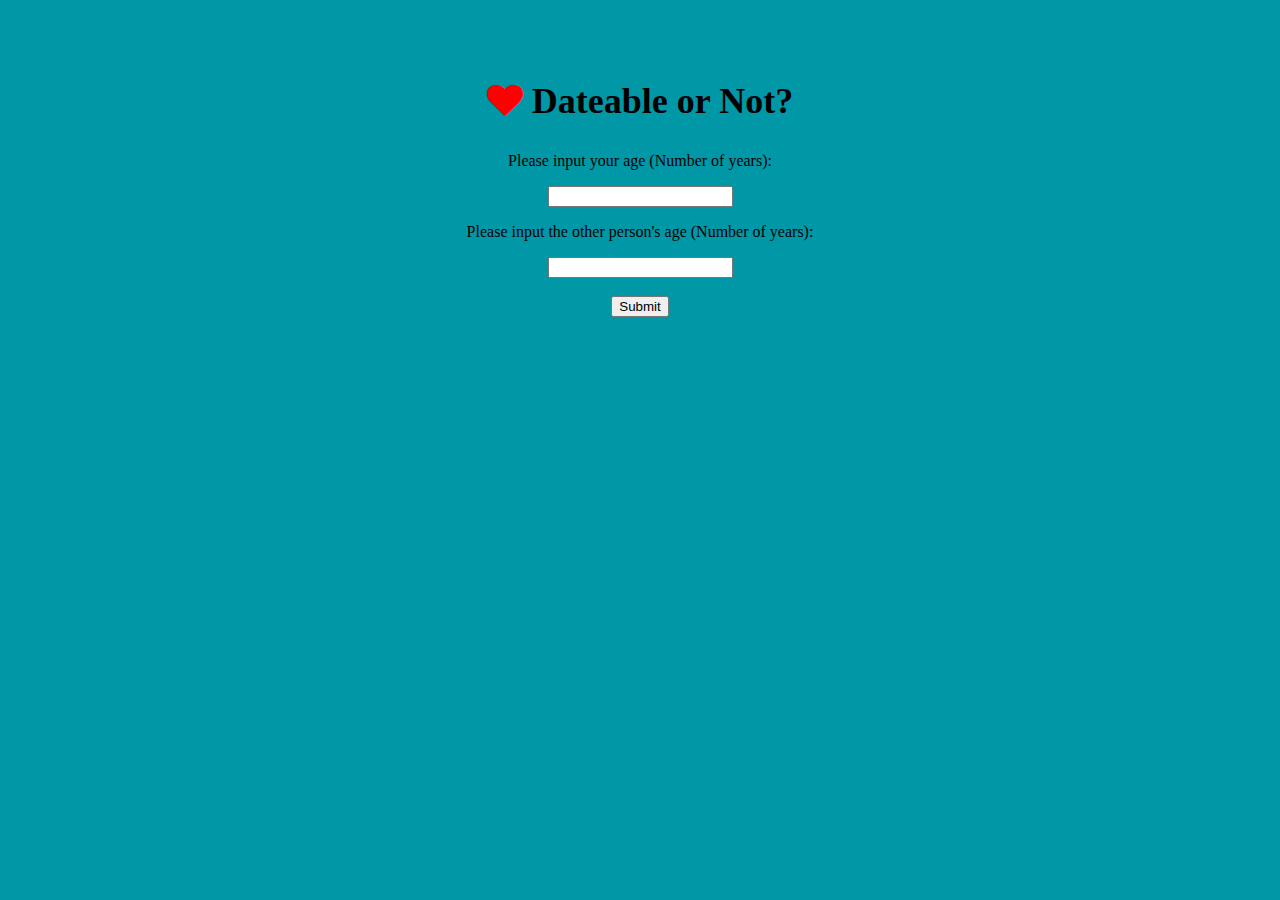
<file: assignment2.html>
<!DOCTYPE html>
<html>
    <head>
        <meta charset="utf-8">
        <meta name="viewport" content="width=device-width, initial-scale=1">
        <meta name="author" content="Malvern Madondo"/>
        <link href="https://fonts.googleapis.com/css?family=Open+Sans+Condensed:300" rel="stylesheet">
         <link rel="stylesheet" href="https://cdnjs.cloudflare.com/ajax/libs/font-awesome/4.7.0/css/font-awesome.min.css">
        <title>Dateable or Not?!</title>
        <style>
        
         /** Body Styling**/
         body {
              font-family: 'Open Sans', sans-serif;
              font-family: "robotoRegular";
              font-size: 16px;
              text-align: center;
              margin: 0 auto;
              float: none;
              padding-top: 50px;
              background-color: #0097A7;
            }
        
            /** Heading Styling**/
            h2{
                font-size: 36px;
                font-family: $open-sans;
                font-weight: bold;
                
            }

        </style>
    </head>
    
<body>
    <h2><i class = "fa fa-heart" style="color: red"></i> Dateable or Not?</h2>

    <p>Please input your age (Number of years):</p>
        <input id="grokgrok"> <!--User input their age-->

    <p>Please input the other person's age (Number of years):</p>
        <input id="grok"><br> <!--User input's other person's age-->

    <br><button type="button" onclick="myFunction()">Submit</button> <!--user submits input-->
        <p id="displayResult"></p> <!--result shown in paragraph-->

    <!--Script to return output based on user entries-->
<script>
    function myFunction() {
        var num1, num2, result;

        // Get the ages from user
        num1 = document.getElementById("grokgrok").value;
        num2 = document.getElementById("grok").value;

        // If num1 or num2 is Not a Number
        if (isNaN(num1) || isNaN(num2)){
            result = "Invalid input. Please enter numbers.";
        } else {
            
            //Case 0: Empty input
            if(num1 == "" || num2 == ""){
                result = "This machine needs numbers to crunch. Enter ages in years please."
            }
            
            //Case 1: The impossible to date
            else if(num1 <= 12 || num2 <= 12){
                result = "A little too young maybe?!"
            }
            //case 2: When you defy the dating rule 
            else if (num1 < (0.5*num2) + 7) {
                result = "You must be at least 7 years more than half the person's age to date.";
            } 
            
            //case 3: When the other person defies the dating rule
            else if(num2 < (0.5*num1) + 7){
                result = "Not dateable! The person must be at least 7 years more than half YOUR age to date."
            }
            
            //case 4: When your ages match
            else{
                result = "At last, someone dateable!!";
            }

        }
        document.getElementById("displayResult").innerHTML = result;
    }
</script>

</body>
</html>
</file>
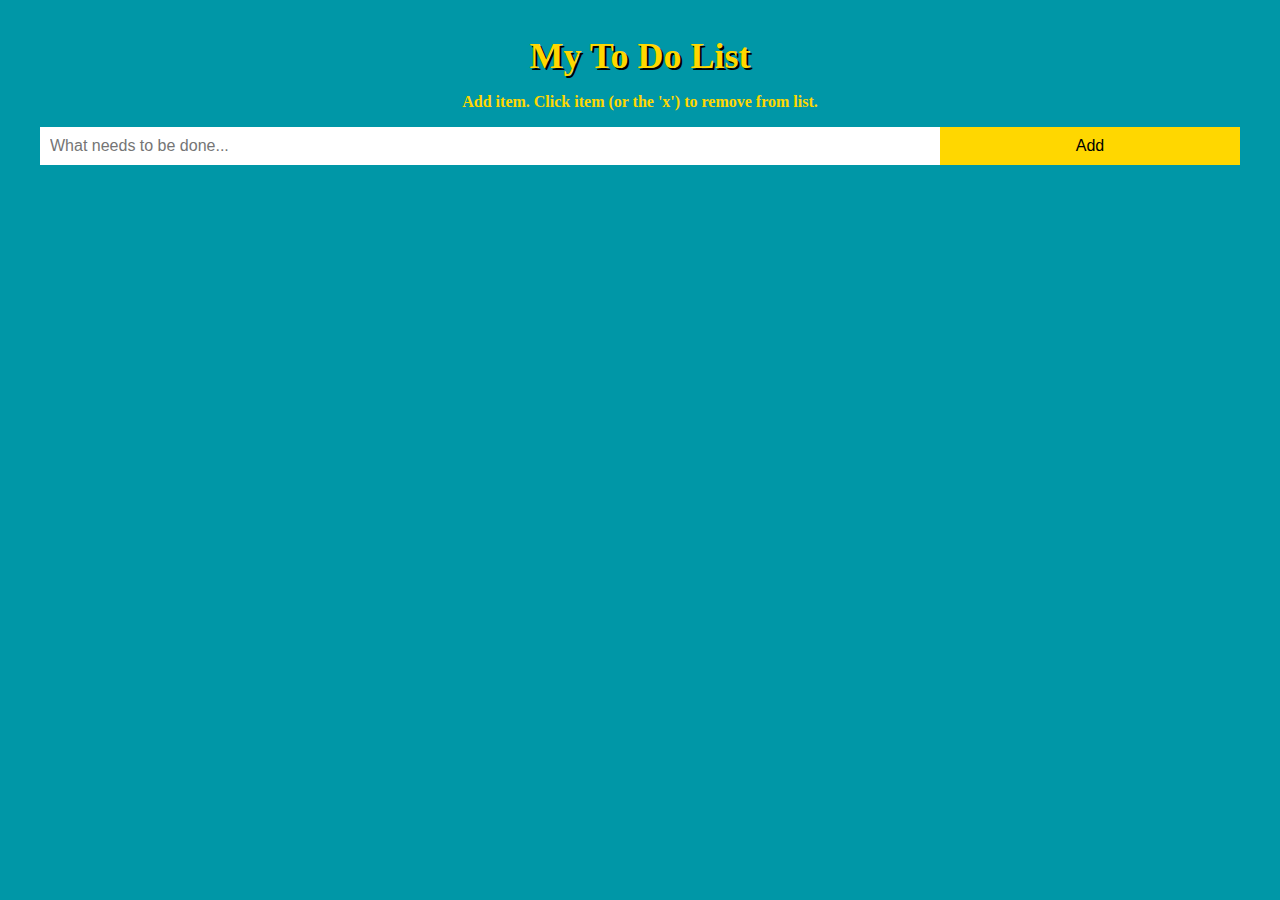
<file: assignment3.html>
<!DOCTYPE html>
<html>
<head>
        <meta charset="utf-8">
        <meta name="viewport" content="width=device-width, initial-scale=1">
        <link href="https://fonts.googleapis.com/css?family=Open+Sans+Condensed:300" rel="stylesheet">
        <link rel="stylesheet" href="https://cdnjs.cloudflare.com/ajax/libs/font-awesome/4.7.0/css/font-awesome.min.css">
    
        <title>Bucket List</title>
    
         <!--=======================Make It Pretty=============================-->
        <style>
            
         /* Style the header */
        .header {
          padding: 30px 40px;
          color: gold;
          font-weight: bolder;
          text-align: center;
          font-size: 24px;
        }

        /* Clear floats after the header */
        .header:after {
          content: "";
          display: table;
          clear: both;
        }
            

        /* Style the input */
        input {
          border: none;
          width: 75%;
          padding: 10px;
          float: left;
          font-size: 16px;
        }

        /* Style the "Add" button */
        .addButton {
          padding: 10px;
          width: 25%;
          background: gold;
          color: black;
          float: left;
          text-align: center;
          font-size: 16px;
          cursor: pointer;
          transition: 0.3s;
        }

        .addButton:hover {
          background-color: #0097A7;
        }
            
        body {
          min-width: 250px;
          font-family: 'Open Sans', sans-serif;
          font-family: "robotoRegular";
          font-size: 16px;
          text-align: center;
          margin: 0 auto;
          background-color: #0097A7;
        }
            
        /* Remove margins and padding from the list */
        ul {
          margin: 0;
          padding: 0;
        }

        /* Style the list items */
        ul li {
          cursor: pointer;
          position: relative;
          padding: 12px 8px 12px 40px;
          list-style-type: none;
          background: #E1F0F1;
          font-size: 18px;
          transition: 0.2s;

        }
            
            
        /* Include the padding and border in an element's total width and height */
        * {
          box-sizing: border-box;
        }


        /* Set all odd list items to a different color (zebra-stripes) */
        ul li:nth-child(odd) {
          background: #B6DBDE;
        }

        /* Darker background-color on hover */
        ul li:hover {
          background: gold;
        }

        /* When clicked on, add a background color and strike out text */
        ul li.complete {
          background: #0097A7;/*#6C91BF;*/
          color: gold;
          text-decoration: line-through;
        }

        /* Add a "complete" mark when clicked on */
        ul li.complete::before {
          content: '';
          position: absolute;
          border-color: gold;
          border-style: solid;
          border-width: 0 2px 2px 0;
          top: 10px;
          left: 16px;
          transform: rotate(45deg);
          height: 15px;
          width: 7px;
        }

        /* Style the close button */
        .close {
          position: absolute;
          right: 0;
          top: 0;
          padding: 12px 16px 12px 16px;
        }

        .close:hover {
          background-color: gold;
          color: white;
        }
        </style>
    </head>

     <!--=======================THE STRUCTURE=============================-->
    <body>
        <div id="myDIV" class="header">
          <h2 style="margin:5px; text-shadow: 2px 2px black">My To Do List</h2>
            <p style="font-size: 16px">Add item. Click item (or the 'x') to remove from list.</p>
            <form> 
                <input type="text" id="myInput" placeholder="What needs to be done...">
                <input type="button" class="addButton" onclick="addTask()" value="Add"  /> 
            </form>
        </div>

        <ul id="toDo-task">
        </ul>

         
        <!--=======================THE ENGINE=============================-->
        <script>
        // Create a "close" button and append it to each list item
        var myNodelist = document.getElementsByTagName("LI");
        var i;
        for (i = 0; i < myNodelist.length; i++) {
          var span = document.createElement("SPAN");
          var txt = document.createTextNode("\u00D7");
          span.className = "close";
          span.appendChild(txt);
          myNodelist[i].appendChild(span);
        }

        // Click on a close button to hide the current list item
        var close = document.getElementsByClassName("close");
        var i;
        for (i = 0; i < close.length; i++) {
          close[i].onclick = function() {
            var div = this.parentElement;
            div.style.display = "none";
          }
        }

        // Add a "complete" symbol when clicking on a list item
        var list = document.querySelector('ul');
        list.addEventListener('click', function(ev) {
          if (ev.target.tagName === 'LI') {
            ev.target.style.display = "none"; //remove item from list
            //ev.target.classList.toggle('complete');   //mark complete on select
          }
        }, false);

        // Create a new list item when clicking on the "Add" button
        function addTask() {
          var listItem = document.createElement("li");
          var inputValue = document.getElementById("myInput").value;
          var listText = document.createTextNode(inputValue);
          listItem.appendChild(listText);
          if (inputValue === '') {
            alert("You must write something!");
          } else {
            document.getElementById("toDo-task").appendChild(listItem);
          }
            
          document.getElementById("myInput").value = "";

          var span = document.createElement("SPAN");
          var txt = document.createTextNode("\u00D7");
          span.className = "close";
          span.appendChild(txt);
          listItem.appendChild(span);

          for (i = 0; i < close.length; i++) {
            close[i].onclick = function() {
              var div = this.parentElement;
              div.style.display = "none";
            }
          }
        }
            
        //Completed tasks
        //var incompleteTask = document.getElementById("toDo-task");
        //var completeTask = document.getElementById("complete-task");
        
         
        </script>
 
</body>
</html>
</file>
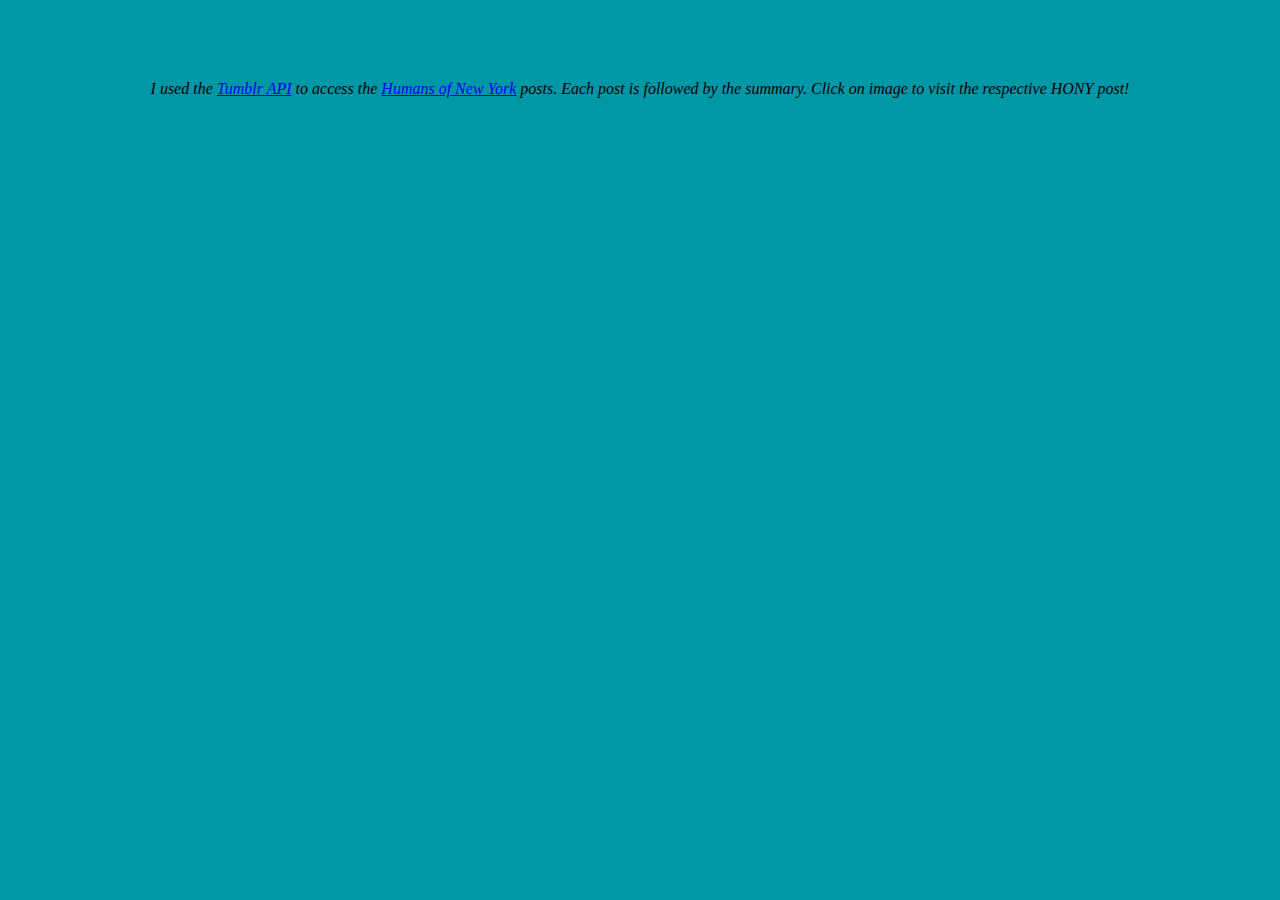
<file: tumblrHONY.html>
<!DOCTYPE html>
<html>
    <head>
        <meta charset="utf-8">
        <meta name="viewport" content="width=device-width, initial-scale=1">
        <meta name="author" content="Malvern Madondo"/>
        <link href="https://fonts.googleapis.com/css?family=Open+Sans+Condensed:300" rel="stylesheet">
         <link rel="stylesheet" href="https://cdnjs.cloudflare.com/ajax/libs/font-awesome/4.7.0/css/font-awesome.min.css">
        <script src="https://ajax.googleapis.com/ajax/libs/jquery/3.2.1/jquery.min.js"></script>
        <title>Humans of New York</title>
        <style>
        
         /** Body Styling**/
         body {
              font-family: 'Open Sans', sans-serif;
              font-family: "robotoRegular";
              font-size: 16px;
              text-align: center;
              margin: 0 auto;
              float: none;
              padding-top: 50px;
              background-color: #0097A7;
            }
        
            /** Heading Styling**/
            h2{
                font-size: 36px;
                font-family: $open-sans;
                font-weight: bold;
            }
            
            img{
                width: 540px;
                height: 360px;
            }
            ul{
                list-style-type: none;
                align-content: left;
            }
            li{
                padding-bottom: 15px;
            }

        </style>
    </head>
    
<body>
    <h2 id="blogTitle"></h2>
    <p style="font-style: italic">I used the <a href="https://www.tumblr.com/docs/en/api/v2" target="_blank">Tumblr API</a> to access the <a href="http://www.humansofnewyork.com/" target="_blank">Humans of New York</a>  posts. Each post is followed by the summary. Click on image to visit the respective HONY post!</p><br>
    <ul id="resultList"></ul>
    <script>
        
        $(document).ready(function(){
                var api_url = "https://api.tumblr.com/v2/blog/humansofnewyork.tumblr.com/posts?limit=50&api_key=Q6vHoaVm5L1u2ZAW1fqv3Jw48gFzYVg9P0vH0VHl3GVy6quoGV";

                $.getJSON(api_url, function( data ) {
                    var blog = data.response.blog.title;    
                     $('#blogTitle').html(blog);

                    var posts = data.response.posts;
                    var text = '';
                    for(var i in posts){
                        var post = posts[i];
                        var type = post.type;
                        if(type == 'photo'){
                            text += '<li><a href='+post.post_url+' target="_blank"><img src=' + post.photos[0].original_size.url +'></a>' + post.caption + '</li>';
                        } else if(type == 'text'){
                            text += '<li>' +post.summary+ '</li>';
                        }else { 
                            text += '<li>Some other post type<li>'; 
                        }   
                      }
                 $("#resultList").append(text);
            });
        });
    </script>

</body>
</html>
</file>
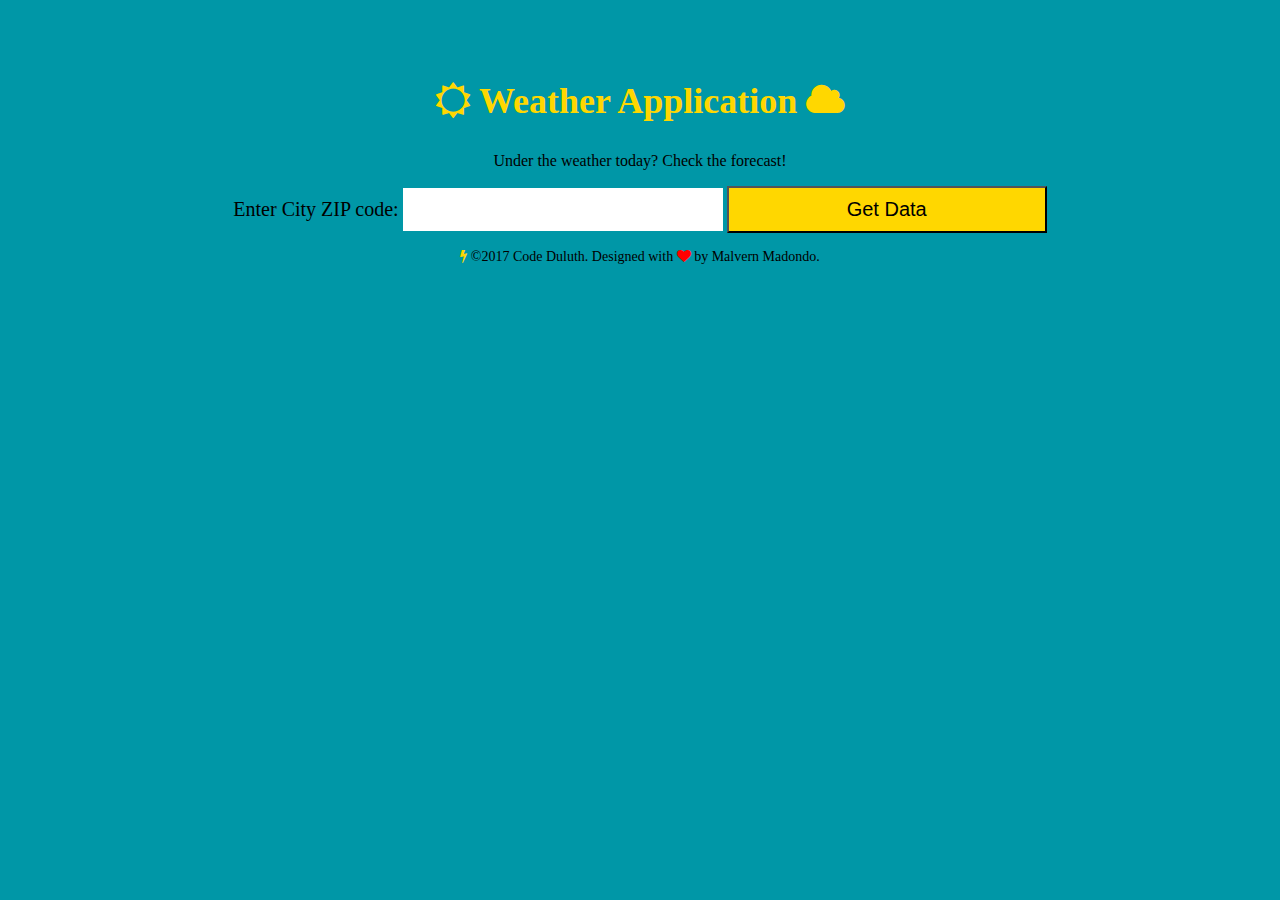
<file: unit7_openWeather.html>
<!DOCTYPE html>
<html>
    <head>
        <meta charset="utf-8">
        <meta name="viewport" content="width=device-width, initial-scale=1">
        <meta name="author" content="Malvern Madondo"/>
        <meta name="description" content="A simple weather web app utilizing the OpenWeatherMap API"/>
        <link href="https://fonts.googleapis.com/css?family=Open+Sans+Condensed:300" rel="stylesheet">
        <link rel="stylesheet" href="https://cdnjs.cloudflare.com/ajax/libs/font-awesome/4.7.0/css/font-awesome.min.css">
        <script src="https://ajax.googleapis.com/ajax/libs/jquery/3.2.1/jquery.min.js"></script>
        <title>Unit 7 OpenWeatherMap</title>
        <style>

         /** Body Styling**/
         body {
              font-family: 'Open Sans', sans-serif;
              font-family: "robotoRegular";
              font-size: 16px;
              text-align: center;
              margin: 0 auto;
              float: none;
              padding-top: 50px;
              background-color: #0097A7; 
              /**background: linear-gradient(141deg, #0fb8ad 0%, #1fc8db 51%, #2cb5e8 75%);**/
            }
        
            /** Heading Styling**/
            h2{
                font-size: 36px;
                font-family: $open-sans;
                font-weight: bold;
                color: gold;
                font-weight: bolder;
                text-align: center;
                
            }
            
            label{
                font-size: 20px;
                font-family: $open-sans;
                font-weight: 100;
            }
            
            /* Style the input */
            input {
                border: none;
                width: 25%;
                padding: 10px 0px 10px 0px;
                font-size: 20px;
                text-align: center;
            }

            /* Style the "Get Data" button */
            .resultsBtn {
                padding: 10px 0px 10px 0px;
                width: 25%;
                background: gold;
                color: black;
                text-align: center;
                font-size: 20px;
                cursor: pointer;
                transition: 0.3s;
            }

            .resultsBtn:hover {
                background-color: #0097A7;
            }
        </style>
    </head>
    
    <body>
        <h2><i class="fa fa-sun-o" aria-hidden="true"></i> Weather Application <i class="fa fa-cloud" aria-hidden="true"></i></h2>
        <p>Under the weather today? Check the forecast!</p>
        <p id="myForm">
            <label>Enter City ZIP code:</label>
            <input type="number" id="zipCode">
            <button onclick="getWeather()" class="resultsBtn">Get Data</button>
        </p>
        
        <p id="showResult"></p>
        <div class="row text-center">
        <p style= "font-size: 14px"><i class = "fa fa-bolt" style="color: gold"></i> &copy;2017 Code Duluth. Designed with <i class = "fa fa-heart" style="color: red"></i> by Malvern Madondo.</p>
     </div>
        <script> 

             function getWeather(){
                var base_url = "http://api.openweathermap.org/data/2.5/weather?zip="
                var api_key = "&APPID=acd3ddac4415c8e25c37121c5b18d182&units=imperial";
                var zip = document.getElementById("zipCode").value;
                var api_url = base_url + zip + ",us" + api_key;
                

                    $.getJSON(api_url, function( data ) {
                        var city = data.name;
                        var country = data.sys.country;
                        var humidity = data.main.humidity;
                        var windSpeed = data.wind.speed;
                        var temperature = data.main.temp;
                        var weatherDescrpt = data.weather[0].description;
                        var weatherIcon = data.weather[0].icon;
                        var iconUrl = "http://openweathermap.org/img/w/" + weatherIcon + ".png";
                        
                    
                     $('#showResult').html("<img src='" + iconUrl  + "'>" + "<br/>" + "<b>City: </b>" + city + ", " + country+ "<br/>" + "<b>Temperature: </b>" + temperature + "°F" +  "<br/>" + "<b>Description: </b>"+ weatherDescrpt +  "<br/>" + "<b>Humidity: </b>" + humidity + "%"+  "<br/>" + "<b>Wind Speed: </b>" + windSpeed + "mph");
                
                });
            }
        </script>
    </body>
</html>
</file>
